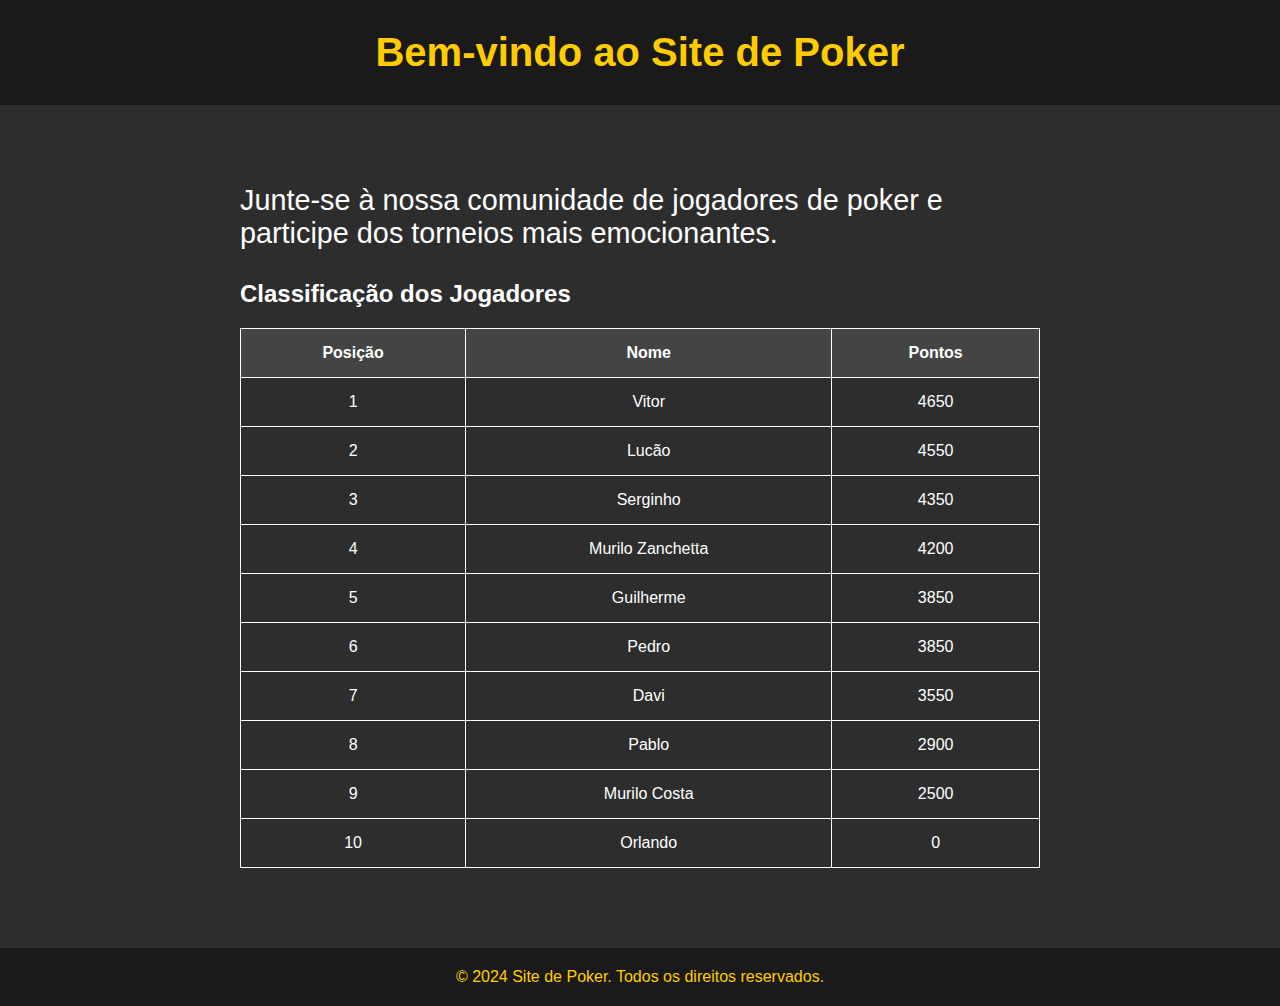
<file: index.html>
<!DOCTYPE html>
<html lang="pt-BR">
<head>
    <meta charset="UTF-8">
    <meta name="viewport" content="width=device-width, initial-scale=1.0">
    <title>Site de Poker</title>
    <link rel="stylesheet" href="styles.css">
</head>
<body>
    <header>
        <h1>Bem-vindo ao Site de Poker</h1>
    </header>
    <main>
        <section class="intro">
            <p>Junte-se à nossa comunidade de jogadores de poker e participe dos torneios mais emocionantes.</p>
        </section>
        <section class="ranking">
            <h2>Classificação dos Jogadores</h2>
            <table>
                <thead>
                    <tr>
                        <th>Posição</th>
                        <th>Nome</th>
                        <th>Pontos</th>
                    </tr>
                </thead>
                <tbody id="ranking-body">
                    <!-- Dados serão carregados aqui via JavaScript -->
                </tbody>
            </table>
        </section>
    </main>
    <footer>
        <p>&copy; 2024 Site de Poker. Todos os direitos reservados.</p>
    </footer>

    <script src="main.js"></script>
</body>
</html>
</file>
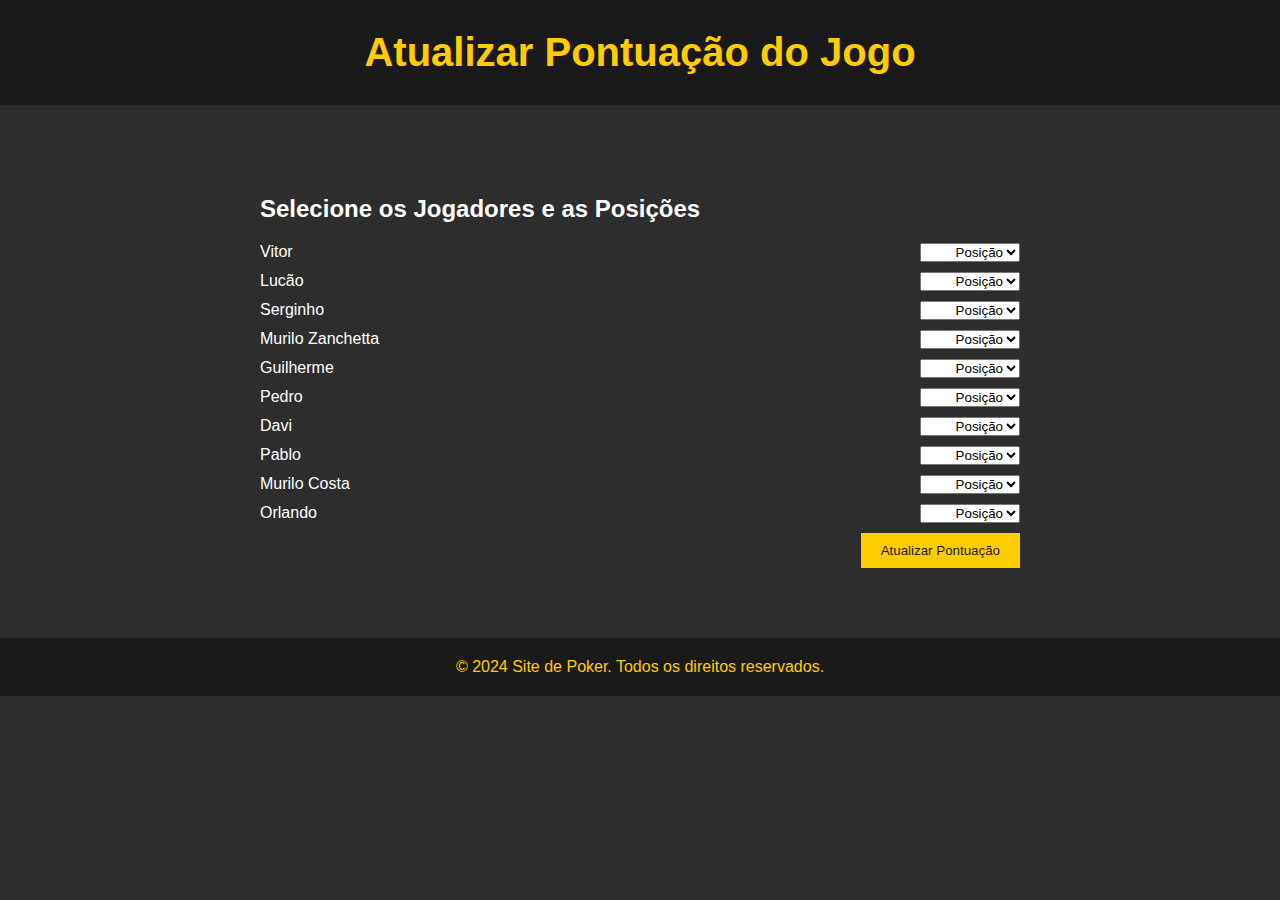
<file: diajogo.html>
<!DOCTYPE html>
<html lang="pt-BR">
<head>
    <meta charset="UTF-8">
    <meta name="viewport" content="width=device-width, initial-scale=1.0">
    <title>Atualizar Pontuação do Jogo</title>
    <link rel="stylesheet" href="styles.css">
</head>
<body>
    <header>
        <h1>Atualizar Pontuação do Jogo</h1>
    </header>
    <main>
        <section class="update-score">
            <h2>Selecione os Jogadores e as Posições</h2>
            <form id="score-form">
                <div id="players">
                    <!-- Jogadores serão carregados aqui via JavaScript -->
                </div>
                <button type="button" onclick="updateScores()">Atualizar Pontuação</button>
            </form>
        </section>
    </main>
    <footer>
        <p>&copy; 2024 Site de Poker. Todos os direitos reservados.</p>
    </footer>

    <script src="diajogo.js"></script>
</body>
</html>
</file>
<file: styles.css>
/* Estilos base para dispositivos móveis */
body {
    font-family: Arial, sans-serif;
    background-color: #2d2d2d;
    color: #ffffff;
    margin: 0;
    padding: 0;
}

header {
    background-color: #1a1a1a;
    padding: 20px;
    text-align: center;
}

header h1 {
    margin: 0;
    color: #ffcc00;
}

main {
    padding: 20px;
}

.intro {
    margin-bottom: 30px;
}

.intro p {
    font-size: 1.2em;
}

.update-score {
    padding: 20px;
}

.update-score form {
    display: flex;
    flex-direction: column;
}

.player-select {
    display: flex;
    justify-content: space-between;
    align-items: center;
    margin-bottom: 10px;
}

.player-select label {
    flex-grow: 1;
}

.position-select {
    width: 100px; /* Ajuste a largura conforme necessário */
    text-align: right;
}

button {
    align-self: flex-end;
    padding: 10px 20px;
    background-color: #ffcc00;
    border: none;
    color: #1a1a1a;
    cursor: pointer;
}

button:hover {
    background-color: #e6b800;
}

table {
    width: 100%;
    border-collapse: collapse;
    margin-bottom: 30px;
}

table, th, td {
    border: 1px solid #ffffff;
}

th, td {
    padding: 10px;
    text-align: center;
}

th {
    background-color: #444444;
}

footer {
    background-color: #1a1a1a;
    padding: 10px;
    text-align: center;
}

footer p {
    margin: 0;
    color: #ffcc00;
}

/* Estilos para telas maiores (tablets e desktops) */
@media (min-width: 768px) {
    main {
        padding: 40px;
    }

    .intro p {
        font-size: 1.5em;
    }

    table, th, td {
        padding: 15px;
    }
}

@media (min-width: 1024px) {
    header {
        padding: 30px;
    }

    header h1 {
        font-size: 2.5em;
    }

    main {
        max-width: 800px;
        margin: 0 auto;
        padding: 50px;
    }

    .intro p {
        font-size: 1.8em;
    }

    footer {
        padding: 20px;
    }
}
</file>
